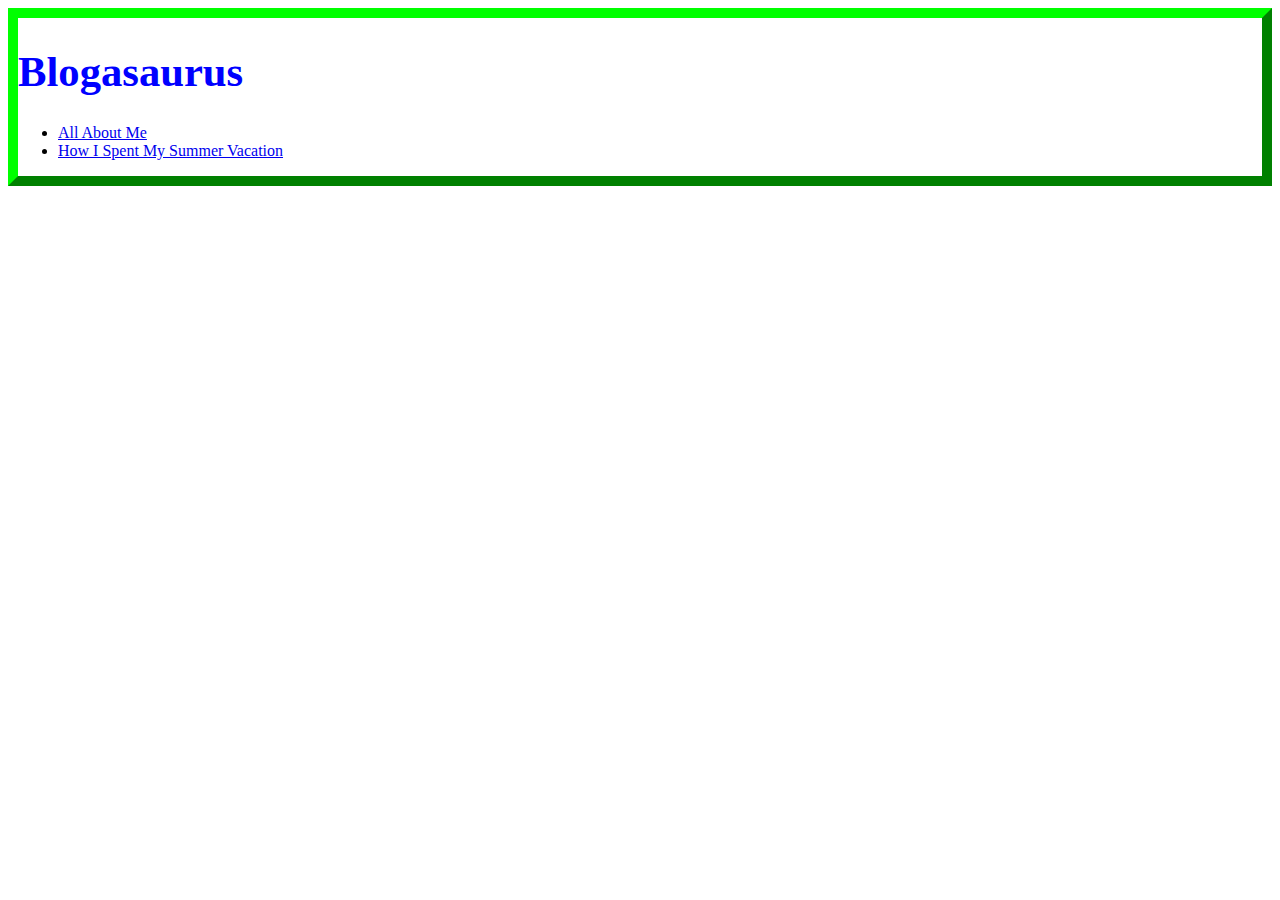
<file: index.html>
<!DOCTYPE html>
<html>

  <head>

    <meta charset="utf-8">
    <link rel="stylesheet" href="blogStyle.css">
    <title></title>

  </head>

  <body>

    <div>
      <h1>Blogasaurus</h1>

    <ul>
      <li><a href="file:///Users/demouser/Desktop/ulisesh29/profile.html">All About Me</a></li>
      <li><a href="file:///Users/demouser/Desktop/ulisesh29/summer.html">How I Spent My Summer Vacation</a></li>
    </div>

  </body>

</html>
</file>
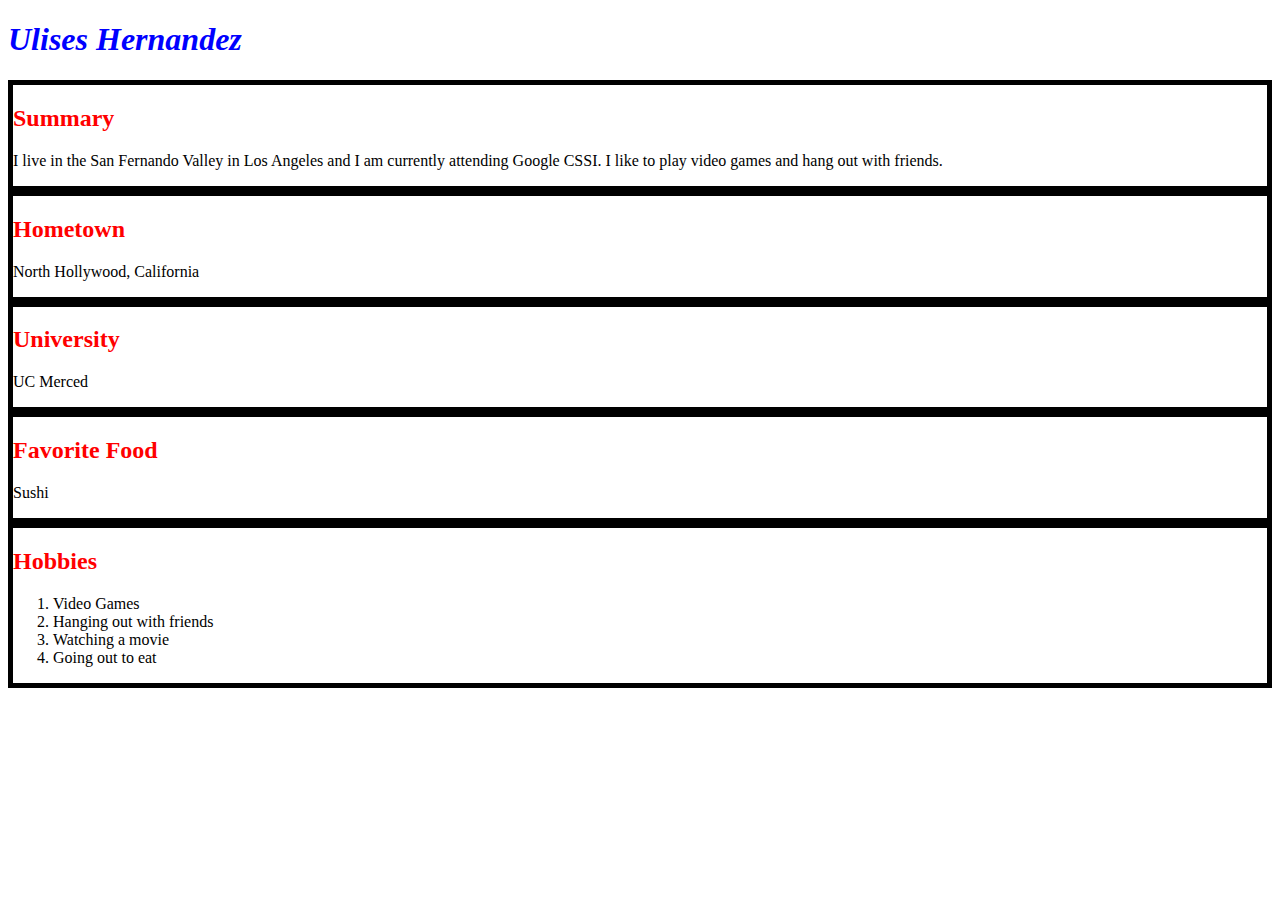
<file: profile.html>
<!DOCTYPE html>
<html>
  <head>
    <meta charset="utf-8">
    <link rel="stylesheet" href="style.css">
    <title>Ulises Hernandez's Profile</title>
  </head>
  <body>

    <h1>Ulises Hernandez</h1>
    <div>
    <h2>Summary</h2>
    <p> I live in the San Fernando Valley in Los Angeles and I am currently attending Google CSSI. I like to play video games and hang out with friends.</p>
  </div>
  <div>
    <h2>Hometown</h2>
    <p>North Hollywood, California</p>
  </div>
<div>
    <h2>University</h2>
    <p>UC Merced</p>
</div>

<div>
    <h2>Favorite Food</h2>
    <p>Sushi</p>

</div>
<div>
  <h2>Hobbies</h2>
  <ol>
    <li>Video Games</li>
    <li>Hanging out with friends</li>
    <li>Watching a movie</li>
    <li>Going out to eat</li>
  </div>
  </body>
</html>
</file>
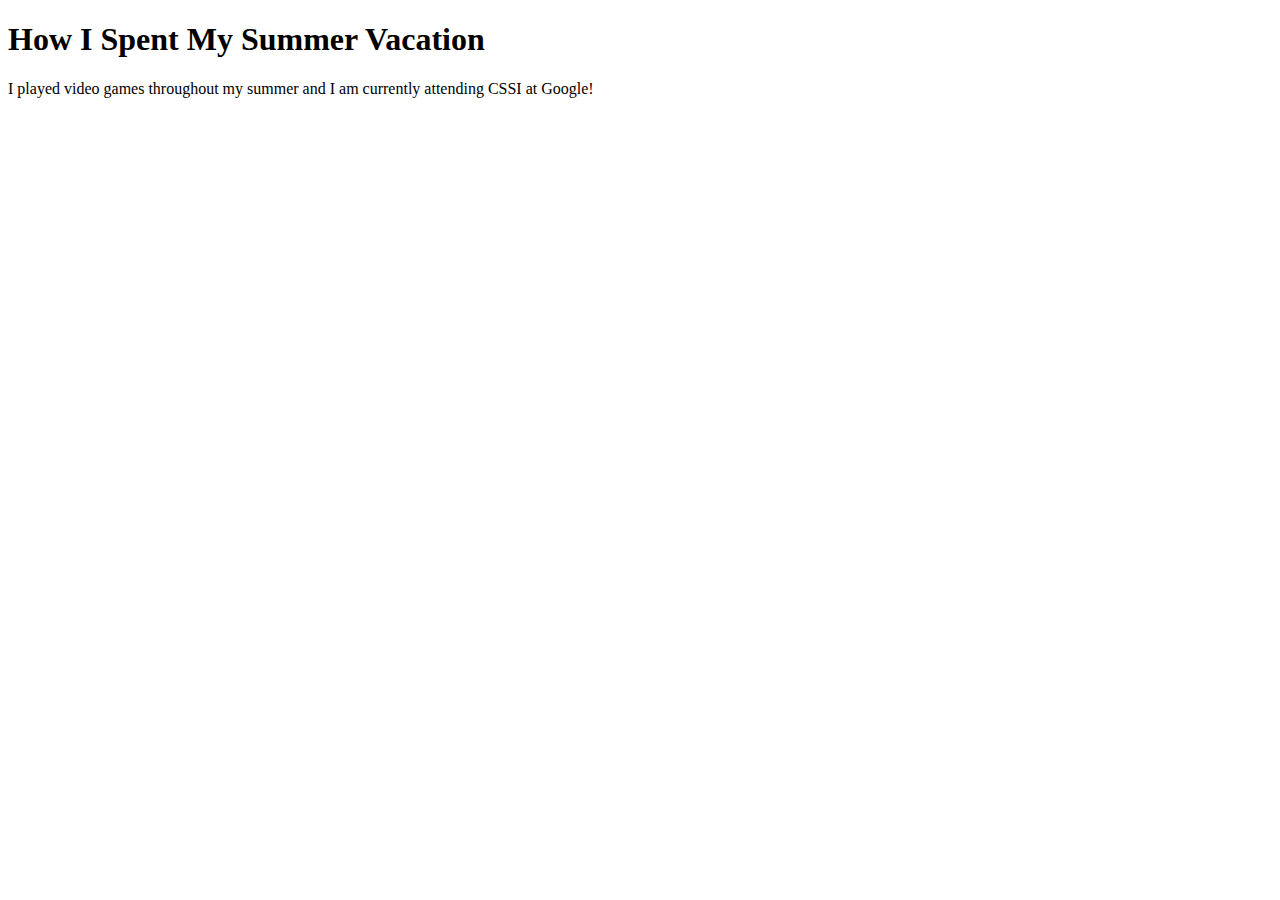
<file: summer.html>
<!DOCTYPE html>
<html>
  <head>
    <meta charset="utf-8">
    <title></title>
  </head>
  <body>
    <h1>How I Spent My Summer Vacation</h1>
    <p> I played video games throughout my summer and I am currently attending CSSI at Google! </p>
  </body>
</html>
</file>
<file: blogStyle.css>
h1{
  color: blue;
  font-size: 32pt;
}

div{
  border-top: 10px solid lime;
  border-bottom: 10px solid green;
  border-left: 10px solid lime;
  border-right: 10px solid green;
}
</file>
<file: style.css>
h1 {
  color: blue;
  font-style: italic;
}
h2{
  color: red;
}
div{
  border: 5px solid black;
}
</file>
